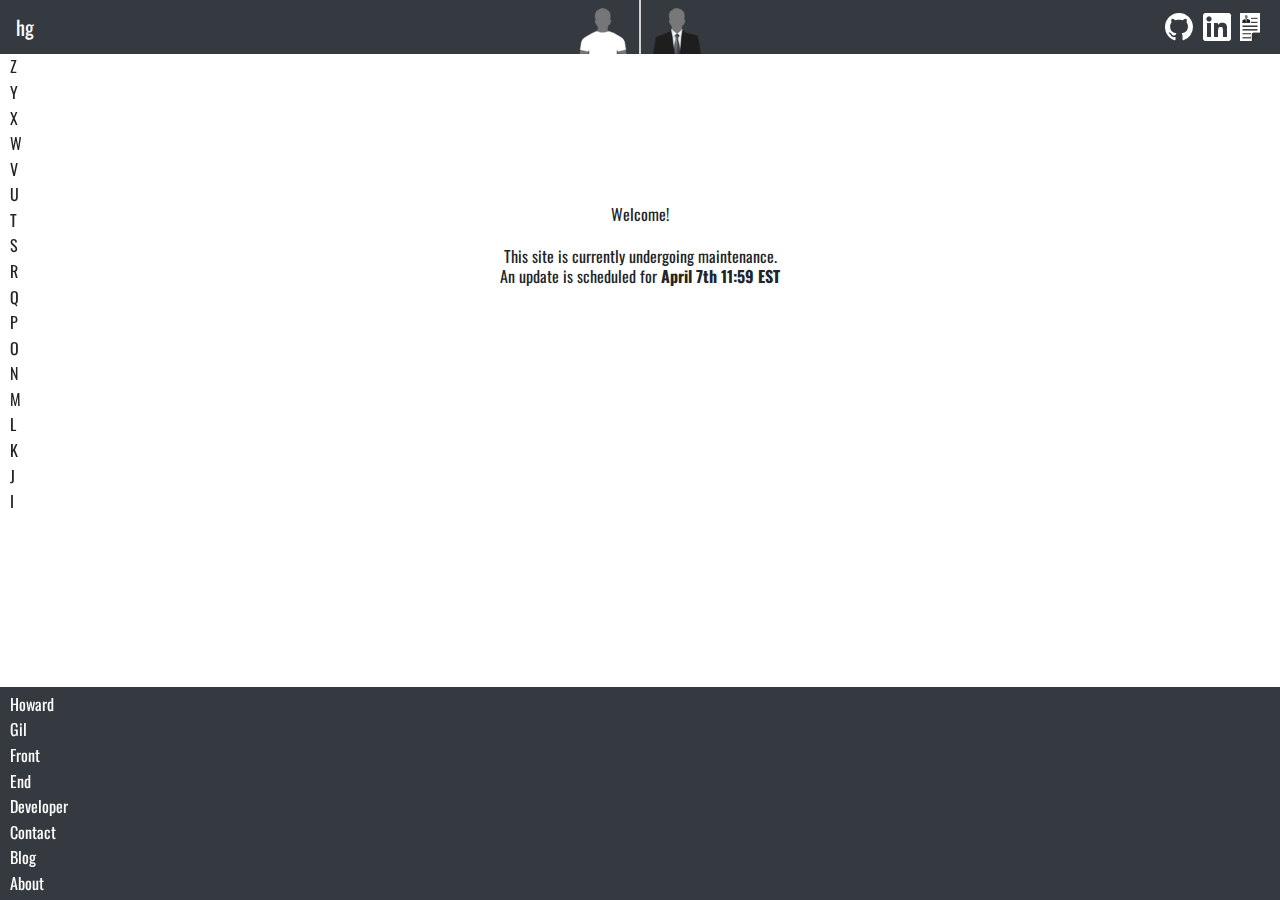
<file: index.html>
<html>
<head>
	 <!-- Required meta tags -->
    <meta charset="utf-8">
    <meta name="viewport" content="width=device-width, initial-scale=1, shrink-to-fit=no">

    <!-- Bootstrap CSS -->
    <link rel="stylesheet" href="https://maxcdn.bootstrapcdn.com/bootstrap/4.0.0/css/bootstrap.min.css" integrity="sha384-Gn5384xqQ1aoWXA+058RXPxPg6fy4IWvTNh0E263XmFcJlSAwiGgFAW/dAiS6JXm" crossorigin="anonymous">
    <link rel="stylesheet" type="text/css" href="css/main.css">

    <script src="https://ajax.googleapis.com/ajax/libs/jquery/3.3.1/jquery.min.js"></script>
	<script src="https://cdnjs.cloudflare.com/ajax/libs/popper.js/1.12.9/umd/popper.min.js" integrity="sha384-ApNbgh9B+Y1QKtv3Rn7W3mgPxhU9K/ScQsAP7hUibX39j7fakFPskvXusvfa0b4Q" crossorigin="anonymous"></script>
	<script src="https://maxcdn.bootstrapcdn.com/bootstrap/4.0.0/js/bootstrap.min.js" integrity="sha384-JZR6Spejh4U02d8jOt6vLEHfe/JQGiRRSQQxSfFWpi1MquVdAyjUar5+76PVCmYl" crossorigin="anonymous"></script>

    <title>Howard Gil</title>

	<script> 
		$(function(){
			$("#header").load("html/header.html");
			$("#letterAnimationContainer").load("html/animateLetters.html");
			$("#footer").load("html/footer.html");
		});
	</script>


</head>
<body>
	<div id="header"></div>
	<div id="letterAnimationContainer"></div>
	<!-- TEMPORARY -->
	<div id="maintenance">
		Welcome!
		<br>
		<br>
		This site is currently undergoing maintenance.
		<br>
		An update is scheduled for <strong>April 7th 11:59 EST</strong>
	</div>
	<div id="footer"></div>
</body>
</html>
</file>
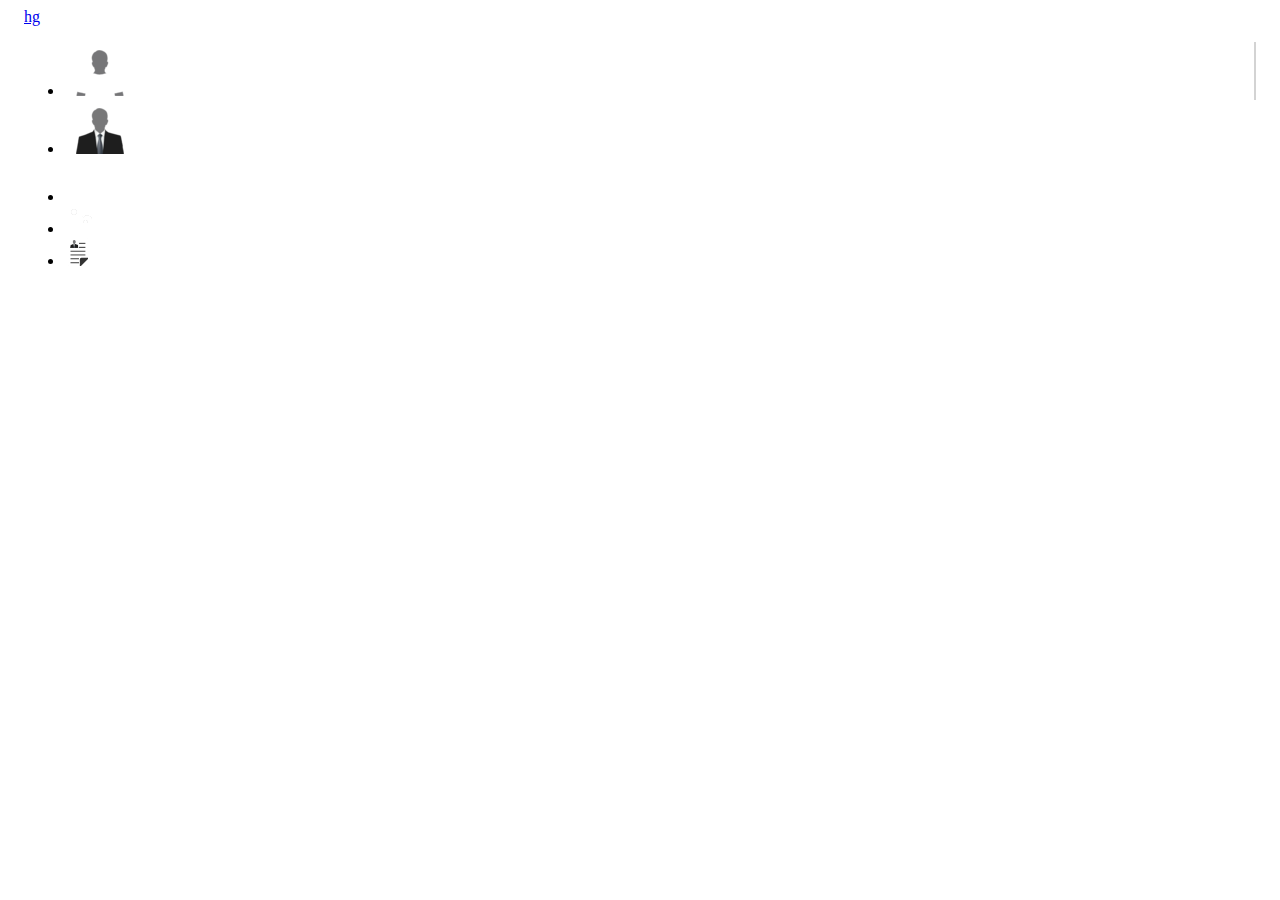
<file: html/header.html>
<!DOCTYPE html>
<html lang="en">
<head>
	<meta charset="UTF-8">
	<meta name="description" content="Howard Gil's home page">
	<meta name="keywords" content="front end developer, resume, recruitment, USC, professional, personal, extra curricular">
	<meta name="author" content="Howard Gil">
	<meta name="viewport" content="width=device-width, initial-scale=1, shrink-to-fit=no"> <!-- enable mobile-first -->

	<title>Howard Gil's Website</title>
	<!-- <link rel = "stylesheet" href = "../css/main.css"> -->
	<link rel = "stylesheet" href = "../css/header.css">

</head>

<body>
	<!-- TODO: fixed-top? -->
	<nav class="navbar bg-dark navbar-dark navbar-expand justify-content-center"> 
		<a href="/" class="navbar-brand d-flex mr-auto w-25">hg</a>
		<ul class="navbar-nav mx-auto w-25 justify-content-center">
			<li class="nav-item myIcons">
				<img src = "../img/profile_icon_tshirt_48.png" alt = "Personal">
			</li>
			<li class="nav-item myIcons">
				<img src = "../img/profile_icon_tie_48.png" alt = "Professional">
			</li>
		</ul>
		<ul class="nav navbar-nav ml-auto w-25 justify-content-end">
			<li class="nav-item">
				<a class="nav-link" href="https://github.com/HowieG">
					<!-- fill: currentColor; -->
					<svg aria-hidden="true" style = "fill: white;" class="octicon octicon-mark-github" height="28" version="1.1" viewBox="0 0 16 16" width="32">
						<path fill-rule="evenodd" d="M8 0C3.58 0 0 3.58 0 8c0 3.54 2.29 6.53 5.47 7.59.4.07.55-.17.55-.38 0-.19-.01-.82-.01-1.49-2.01.37-2.53-.49-2.69-.94-.09-.23-.48-.94-.82-1.13-.28-.15-.68-.52-.01-.53.63-.01 1.08.58 1.23.82.72 1.21 1.87.87 2.33.66.07-.52.28-.87.51-1.07-1.78-.2-3.64-.89-3.64-3.95 0-.87.31-1.59.82-2.15-.08-.2-.36-1.02.08-2.12 0 0 .67-.21 2.2.82.64-.18 1.32-.27 2-.27.68 0 1.36.09 2 .27 1.53-1.04 2.2-.82 2.2-.82.44 1.1.16 1.92.08 2.12.51.56.82 1.27.82 2.15 0 3.07-1.87 3.75-3.65 3.95.29.25.54.73.54 1.48 0 1.07-.01 1.93-.01 2.2 0 .21.15.46.55.38A8.013 8.013 0 0 0 16 8c0-4.42-3.58-8-8-8z">
						</path>
					</svg>
				</a>
			</li>
			<li class="nav-item">
				<a class="nav-link" href="https://www.linkedin.com/in/howardgil/">
					<!-- <img src = "../img/Badges/GitHub-Mark-Light-32px.png" alt = "GitHub"> -->
					<img src = "../img/Badges/In-White-28px.png" alt = "LinkedIn">
				</a>
			</li>
			<li class="nav-item">
				<a class="nav-link resume" href="html/resume.html">
					<img src = "../img/resume_icon.png" alt = "Resume">
				</a>
			</li>
		</ul>
	</nav>

	<!-- TODO: Make the brand logos collapse into a hamburger on small devices - https://www.codeply.com/go/qhaBrcWp3v -->

<!-- 	<nav class="navbar navbar-light navbar-expand-md bg-faded justify-content-center">
		<a href="/" class="navbar-brand d-flex w-50 mr-auto">Brand</a>
		<button class="navbar-toggler" type="button" data-toggle="collapse" data-target="#collapsingNavbar3">
			<span class="navbar-toggler-icon"></span>
		</button>
		<div class="navbar-collapse collapse" id="collapsingNavbar3">
			<ul class="navbar-nav mx-auto w-100 justify-content-center">
				<li class="nav-item active">
					<a class="nav-link" href="#">Link</a>
				</li>
				<li class="nav-item">
					<a class="nav-link" href="//codeply.com">Codeply</a>
				</li>
				<li class="nav-item">
					<a class="nav-link" href="#">Link</a>
				</li>
			</ul>
			<ul class="nav navbar-nav ml-auto w-100 justify-content-end">
				<li class="nav-item">
					<a class="nav-link" href="#">Right</a>
				</li>
				<li class="nav-item">
					<a class="nav-link" href="#">Right</a>
				</li>
				<li class="nav-item">
					<a class="nav-link" href="#">Right</a>
				</li>
			</ul>
		</div>
	</nav>
-->
<script src="https://code.jquery.com/jquery-3.2.1.slim.min.js" integrity="sha384-KJ3o2DKtIkvYIK3UENzmM7KCkRr/rE9/Qpg6aAZGJwFDMVNA/GpGFF93hXpG5KkN" crossorigin="anonymous"></script>
<script src="https://cdnjs.cloudflare.com/ajax/libs/popper.js/1.12.3/umd/popper.min.js" integrity="sha384-vFJXuSJphROIrBnz7yo7oB41mKfc8JzQZiCq4NCceLEaO4IHwicKwpJf9c9IpFgh" crossorigin="anonymous"></script>
<script src="https://maxcdn.bootstrapcdn.com/bootstrap/4.0.0-beta.2/js/bootstrap.min.js" integrity="sha384-alpBpkh1PFOepccYVYDB4do5UnbKysX5WZXm3XxPqe5iKTfUKjNkCk9SaVuEZflJ" crossorigin="anonymous"></script>

</body>
</file>
<file: css/main.css>
html, body {
	width: 100%;
	height: 100%;
	overflow-y: hidden;
}

#maintenance {
	float: center;
	text-align: center;
	padding: 150px;
}

#letterAnimationContainer {
	float: left;
}

.maintenanceContainer {
  display: flex;
  align-items: center;
  justify-content: center;
}

.maintenance {
  max-width: 50%;
}


/*@font-face {
	font-family: "montserrat";
	src: url("Fonts/Montserrat-Regular.ttf");
}

body {
	margin: 0;
	font-family: 'montserrat';
}

html, body {
	height: 100%;
	width: 1280px;
}

a {
	text-decoration: none;
	color: #DDD;
}

a:hover {
	text-decoration: none;
	color: #DDD;
	opacity: 0.5;
}*/
</file>
<file: css/header.css>
.navbar {
	padding: 0 1rem;
}

.navbar-expand .navbar-nav .nav-link {
    padding-right: .25rem;
    padding-left: .25rem;
}

.myIcons {
    padding: .5rem .75rem 0rem .75rem;
    transition: transform .1s;
}

.myIcons:first-child {
    border-right-style: solid;
    border-right-color: lightgray;
    border-right-width: 2px;
}

.myIcons img:hover {
    -ms-transform: scale(1.17); /* IE 9 */
    -webkit-transform: scale(1.17); /* Safari 3-8 */
    transform: scale(1.17);
    margin-top: -.25rem;
    /*background-color: #9CA0B5;*/
    /*opacity: 0.6;*/
}

.nav-link:hover {
    opacity: 0.5;
}

.resume img {
    height: 28px;
}



/*#9a9da0*/
</file>
